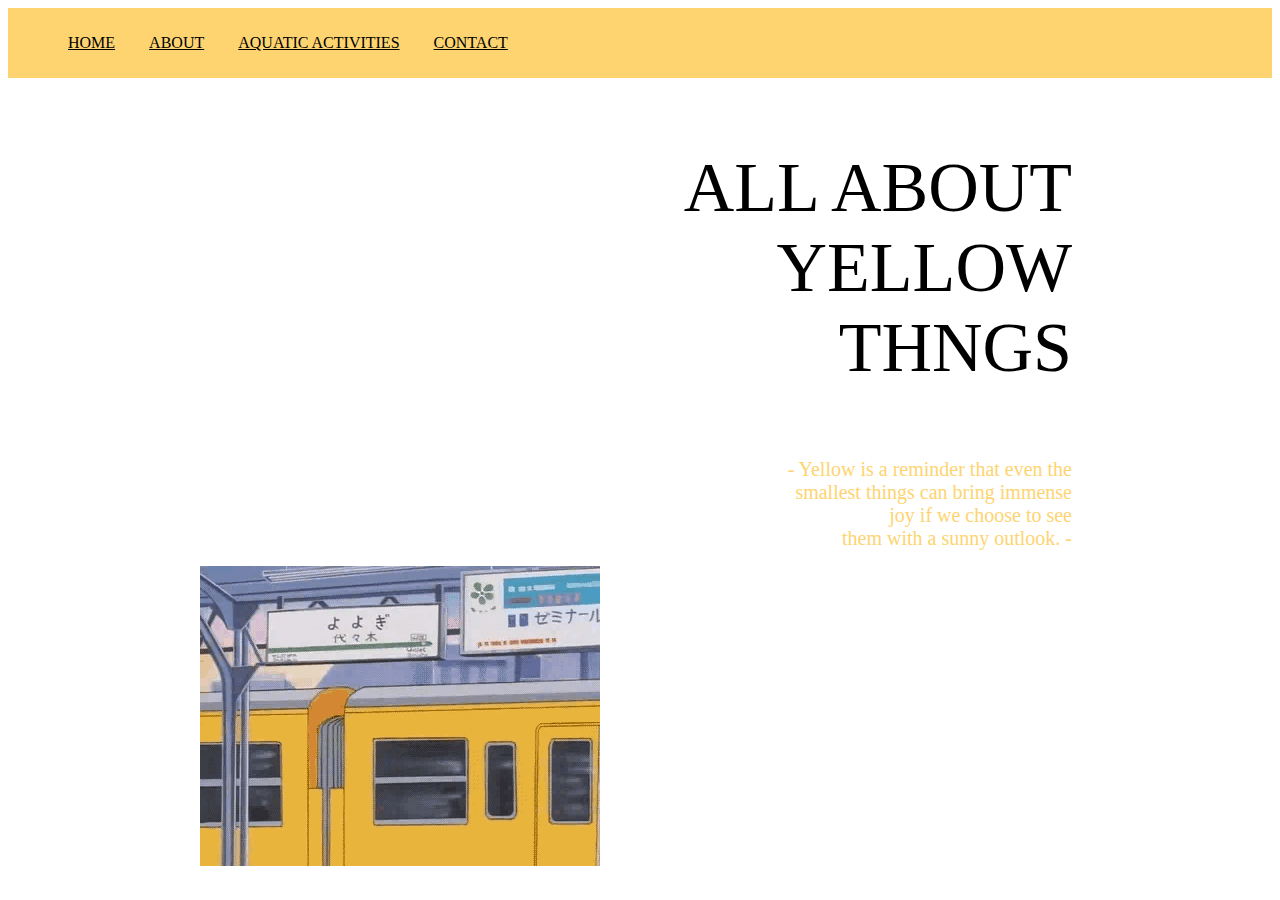
<file: trial/index.html>
<!DOCTYPE html>
<html lang="en">
<head>
    <link rel="stylesheet" href="style.css">
    <title>HOME</title>
</head>
<body>
    <nav>
        <ul>
          <li><a href="index.html">HOME</a></li>
          <li><a href="about.html">ABOUT</a></li>
          <li><a href="/services.html">AQUATIC ACTIVITIES</a></li>
          <li><a href="/contact.html">CONTACT</a></li>
        </ul>
      </nav>
     
<div class="headericon"><img src="header icon gif.gif" height="300" width="400"></div>

<div class="headertext"> 
    <p>ALL 
        ABOUT
        <br>
        YELLOW 
        <br>
        THNGS
    </p>
</div>
<div class="sub">
<p>- Yellow is a reminder that even the 
    <br>
    smallest things can bring immense
    <br> 
     joy if we choose to see 
     <br>
     them with a sunny outlook. -</p>
</div>
</body>
</html>
</file>
<file: trial/style.css>
body{
    background-color: rgb(255, 255, 255);
}
.headertext{
    font-size: 70px;
    font-family: Cambria, Cochin, Georgia, Times, 'Times New Roman', serif;
    color: #000000;
    text-align:
   right;
    text-indent: 2px;
    margin-right: 200px;
    margin-bottom: 10px;
}
.sub{
font-size: 20px;
font-family: Cambria, Cochin, Georgia, Times, 'Times New Roman', serif;
color: #FED471;
text-align: right;
text-indent: 2px;
 margin-right: 200px;

}


.headericon{
    position:absolute;
    left: 200px;
    bottom: 30px;
   
   
}

.aheader{
    font-size: 70px;
    font-family: Cambria, Cochin, Georgia, Times, 'Times New Roman', serif;
    color: #000000;
    text-align:
   center;
  
   
}
.asub{
  font-size: 30px;
  font-family: Cambria, Cochin, Georgia, Times, 'Times New Roman', serif;
  color: #FED471;
  text-align: center;
  text-indent: 2px;
   margin-right: 200px;
   margin-left: 200px;
  }




nav {
    background-color:#FED471;
    padding: 10px;
    text-align: left;
    
  }
  
  nav ul li {
    display: inline-block;
    margin-right: 10px;
  }
  
  nav ul li a {
    color: #000000;
  font-family: Georgia, 'Times New Roman', Times, serif;
    padding: 10px 10px;

  }
  
  nav ul li a:hover {
    transition: background-color 0.6s ease;
    background-color: #ffffff;
  }
</file>
